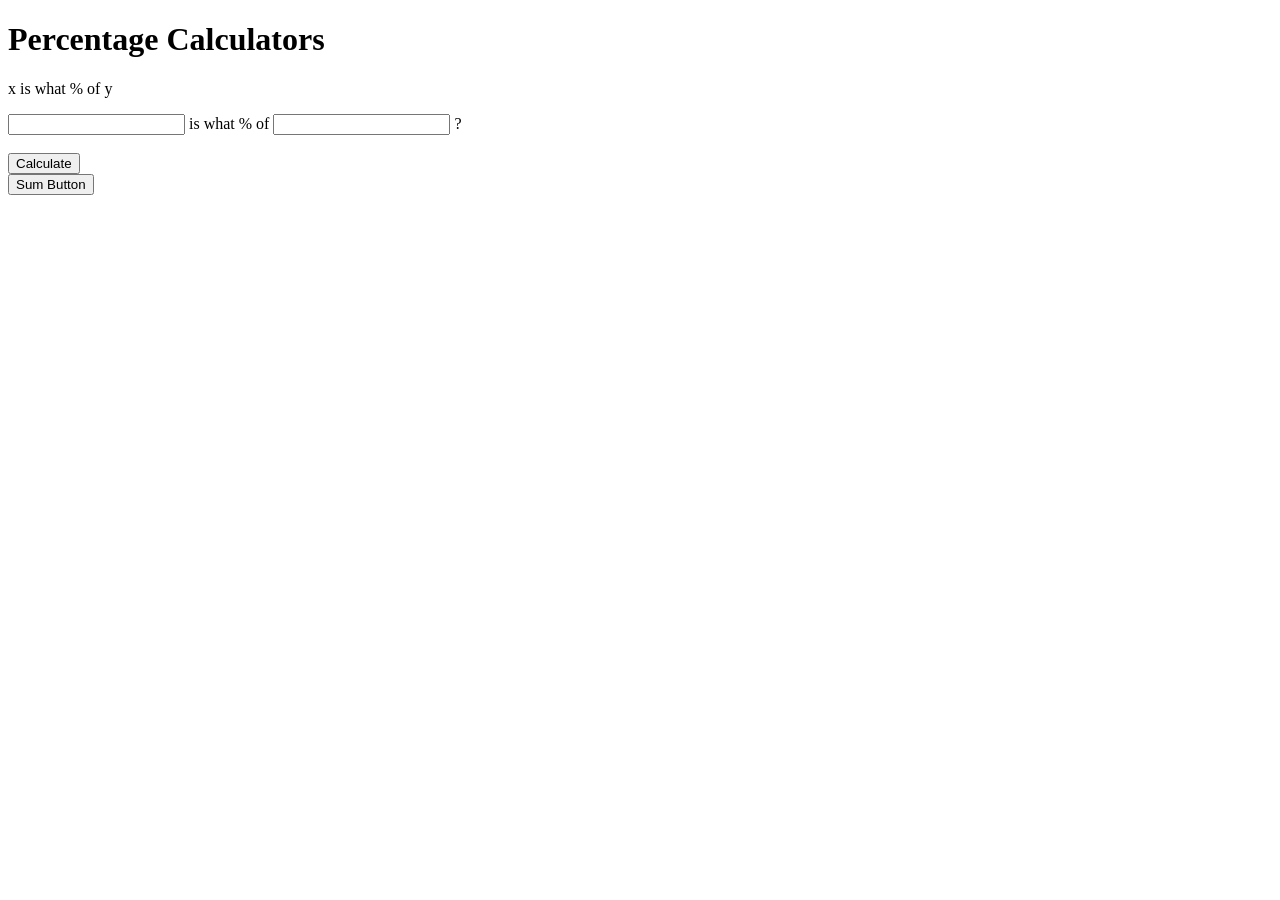
<file: Percentage calculator/index.html>
<!DOCTYPE html>
<html>
    <head></head>
    <body>
        <h1>Percentage Calculators</h1>
        <p>x is what % of y</p>
        <form id="xIsWhatPercentOfY">
            <input type="text" id="numField1"> is what % of 
            <input type="text" id="numField2"> ?<br><br>
            <input type="submit" value="Calculate">
        </form>
        <!--"input submit" and "button" act differently-->
        <button id="sumButt" onclick="myOnClicker()">Sum Button</button>
        <h3 id="resultField"></h3>
        <script type="text/javascript" src="calc.js"></script>
    </body>
</html>
</file>
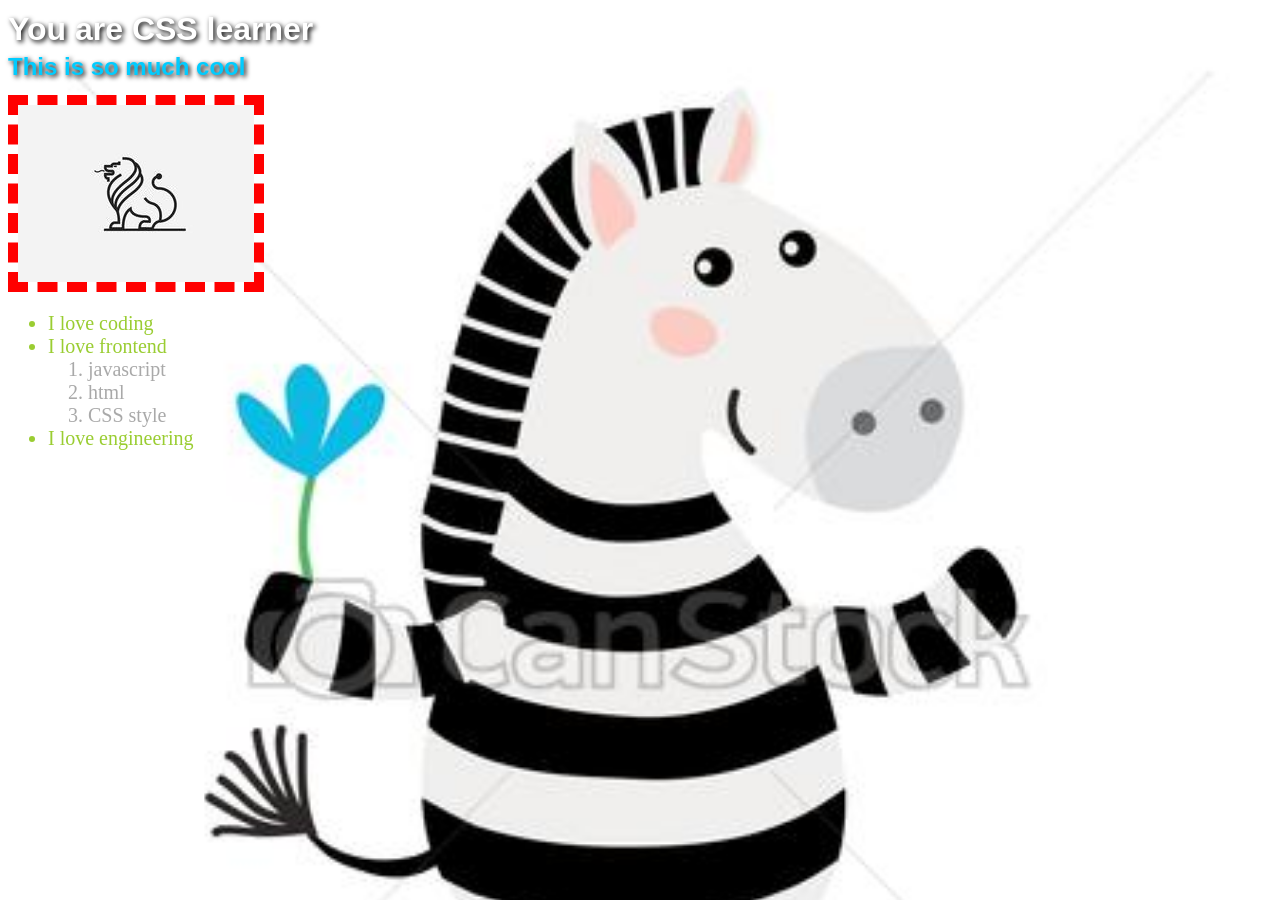
<file: index-2.html>
<!DOCTYPE html>
<html>
    <head>
        <meta charset="utf-8">
        <title>I love CSS</title>
        <link rel="stylesheet" href="style-2.css">
    </head>

    <body>
        <div class="container">
            <h1>You are CSS learner</h1>
            <h2>This is so much cool</h2>    
            <div>
                <img src="lion.jpg" class="borderImg">
            </div>
            <ul>
                <li>I love coding</li>
                <li>I love frontend</li>
                <ol>
                    <li>javascript</li>
                    <li>html</li>
                    <li>CSS style</li>
                </ol>
                <li>I love engineering</li>
            </ul>
        </div>
    </body>
</html>
</file>
<file: style-2.css>
/*most to least value specificity from left to right*/
/*stype attibute,id,class,element*/
/*examples:
    body div h1{} = 3
    body .class #id p {} = 112
    inline style attibute = 1000
*/

body {
    background-image: url(zebra.jpg);
    background-size: cover ;
}

/*group declaration, even for #id and .class*/
h1, h2 {
    color: #ffffff;
    text-shadow: 2px 2px 5px black;
    line-height: 1rem;
    font-family: sans-serif;
}

h2 {
    color: rgb(0, 204, 255);
}

.borderImg {
    border: 10px dashed red;
}

/*inherets to all lists levels (decendents)*/
ul li {
    color: darkgray;
    font-size: 20px;
}

/*inherets to just one level (child selector)*/ 
ul > li {
    color: yellowgreen;
    font-size: 20px;
}
</file>
